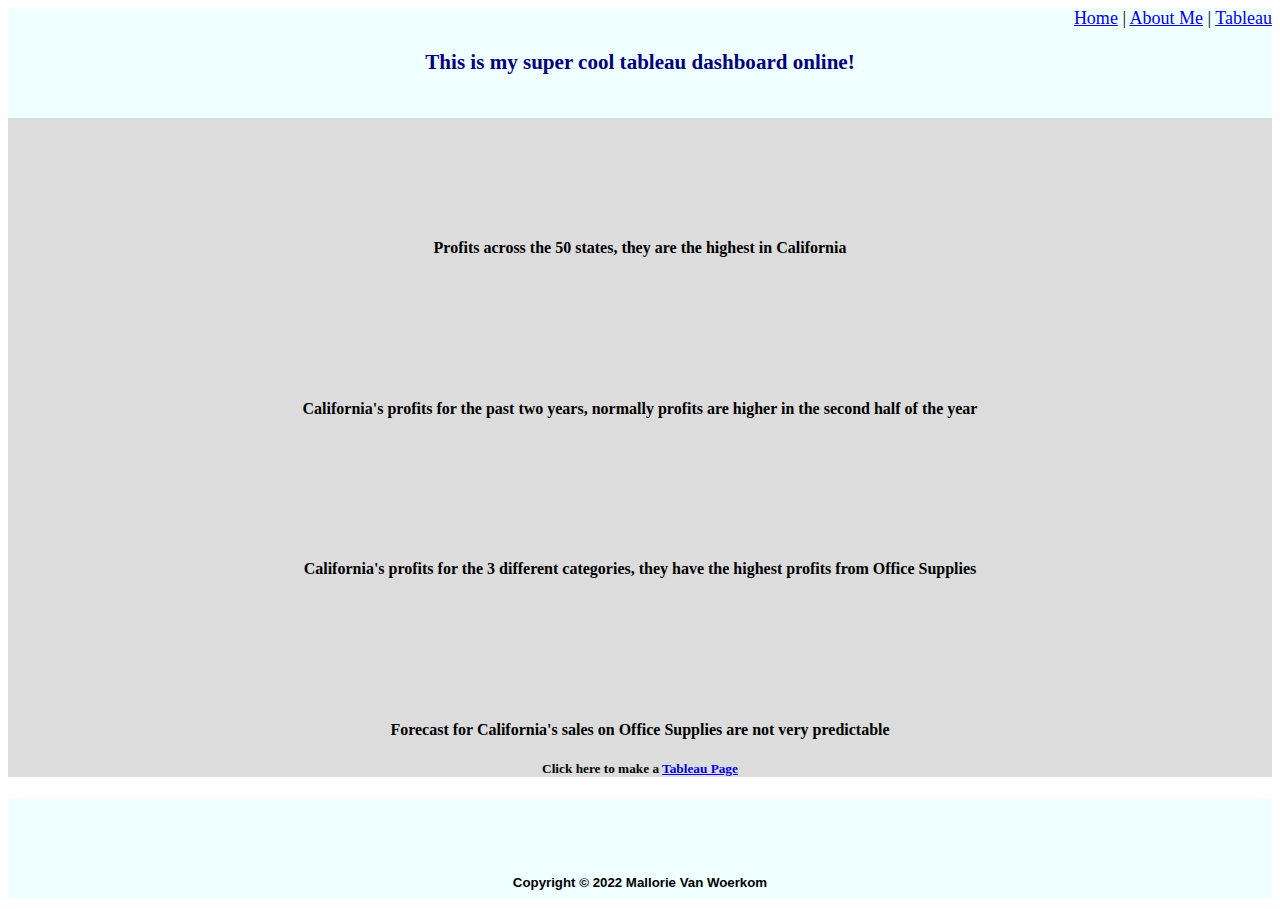
<file: html/tableau.html>
<!--Mallorie Van Woerkom | April 15-->
<!DOCTYPE html>
<html>
<head>
    <Title>Mallorie Van Woerkom - Tableau Dashboard Demo</Title>
    <!-- bootstyles-->
    <link href="../styles/bootstyles.css" rel="stylesheet" />
</head>
<body>
    <div class= "tabhead" style="font-size: large;">
    <a href="../index.html">Home</a> |
    <a href="aboutme.html">About Me</a> |
    <a href="tableau.html">Tableau</a>

    <h3>This is my super cool tableau dashboard online!</h3>
    </div>

    <div class="tabmain">
     <!-- Tableau-->
     <div class='tableauPlaceholder' id='viz1650063654535' style='position: relative'><noscript><a href='#'><img alt='profits ' src='https:&#47;&#47;public.tableau.com&#47;static&#47;images&#47;pr&#47;profitsbystate_16500636430560&#47;profits&#47;1_rss.png' style='border: none' /></a></noscript><object class='tableauViz'  style='display:none;'><param name='host_url' value='https%3A%2F%2Fpublic.tableau.com%2F' /> <param name='embed_code_version' value='3' /> <param name='site_root' value='' /><param name='name' value='profitsbystate_16500636430560&#47;profits' /><param name='tabs' value='no' /><param name='toolbar' value='yes' /><param name='static_image' value='https:&#47;&#47;public.tableau.com&#47;static&#47;images&#47;pr&#47;profitsbystate_16500636430560&#47;profits&#47;1.png' /> <param name='animate_transition' value='yes' /><param name='display_static_image' value='yes' /><param name='display_spinner' value='yes' /><param name='display_overlay' value='yes' /><param name='display_count' value='yes' /><param name='language' value='en-US' /><param name='filter' value='publish=yes' /></object></div>                <script type='text/javascript'>                    var divElement = document.getElementById('viz1650063654535');                    var vizElement = divElement.getElementsByTagName('object')[0];                    vizElement.style.width='100%';vizElement.style.height=(divElement.offsetWidth*0.75)+'px';                    var scriptElement = document.createElement('script');                    scriptElement.src = 'https://public.tableau.com/javascripts/api/viz_v1.js';                    vizElement.parentNode.insertBefore(scriptElement, vizElement);                </script>
     <h4>Profits across the 50 states, they are the highest in California</h4>
     <div class='tableauPlaceholder' id='viz1650059859563' style='position: relative'><noscript><a href='#'><img alt='cali profits ' src='https:&#47;&#47;public.tableau.com&#47;static&#47;images&#47;pr&#47;profitsforstates&#47;caliprofits&#47;1_rss.png' style='border: none' /></a></noscript><object class='tableauViz'  style='display:none;'><param name='host_url' value='https%3A%2F%2Fpublic.tableau.com%2F' /> <param name='embed_code_version' value='3' /> <param name='site_root' value='' /><param name='name' value='profitsforstates&#47;caliprofits' /><param name='tabs' value='no' /><param name='toolbar' value='yes' /><param name='static_image' value='https:&#47;&#47;public.tableau.com&#47;static&#47;images&#47;pr&#47;profitsforstates&#47;caliprofits&#47;1.png' /> <param name='animate_transition' value='yes' /><param name='display_static_image' value='yes' /><param name='display_spinner' value='yes' /><param name='display_overlay' value='yes' /><param name='display_count' value='yes' /><param name='language' value='en-US' /><param name='filter' value='publish=yes' /></object></div>                <script type='text/javascript'>                    var divElement = document.getElementById('viz1650059859563');                    var vizElement = divElement.getElementsByTagName('object')[0];                    vizElement.style.width='100%';vizElement.style.height=(divElement.offsetWidth*0.75)+'px';                    var scriptElement = document.createElement('script');                    scriptElement.src = 'https://public.tableau.com/javascripts/api/viz_v1.js';                    vizElement.parentNode.insertBefore(scriptElement, vizElement);                </script>
     <h4>California's profits for the past two years, normally profits are higher in the second half of the year<h4>
     <div class='tableauPlaceholder' id='viz1650061269857' style='position: relative'><noscript><a href='#'><img alt='category ' src='https:&#47;&#47;public.tableau.com&#47;static&#47;images&#47;pr&#47;profitbycategory_16500612567140&#47;category&#47;1_rss.png' style='border: none' /></a></noscript><object class='tableauViz'  style='display:none;'><param name='host_url' value='https%3A%2F%2Fpublic.tableau.com%2F' /> <param name='embed_code_version' value='3' /> <param name='site_root' value='' /><param name='name' value='profitbycategory_16500612567140&#47;category' /><param name='tabs' value='no' /><param name='toolbar' value='yes' /><param name='static_image' value='https:&#47;&#47;public.tableau.com&#47;static&#47;images&#47;pr&#47;profitbycategory_16500612567140&#47;category&#47;1.png' /> <param name='animate_transition' value='yes' /><param name='display_static_image' value='yes' /><param name='display_spinner' value='yes' /><param name='display_overlay' value='yes' /><param name='display_count' value='yes' /><param name='language' value='en-US' /><param name='filter' value='publish=yes' /></object></div>                <script type='text/javascript'>                    var divElement = document.getElementById('viz1650061269857');                    var vizElement = divElement.getElementsByTagName('object')[0];                    vizElement.style.width='100%';vizElement.style.height=(divElement.offsetWidth*0.75)+'px';                    var scriptElement = document.createElement('script');                    scriptElement.src = 'https://public.tableau.com/javascripts/api/viz_v1.js';                    vizElement.parentNode.insertBefore(scriptElement, vizElement);                </script>
     <h4>California's profits for the 3 different categories, they have the highest profits from Office Supplies<h4>
     <div class='tableauPlaceholder' id='viz1650061436639' style='position: relative'><noscript><a href='#'><img alt='forecast ' src='https:&#47;&#47;public.tableau.com&#47;static&#47;images&#47;fo&#47;forecast_16500614251840&#47;forecast&#47;1_rss.png' style='border: none' /></a></noscript><object class='tableauViz'  style='display:none;'><param name='host_url' value='https%3A%2F%2Fpublic.tableau.com%2F' /> <param name='embed_code_version' value='3' /> <param name='site_root' value='' /><param name='name' value='forecast_16500614251840&#47;forecast' /><param name='tabs' value='no' /><param name='toolbar' value='yes' /><param name='static_image' value='https:&#47;&#47;public.tableau.com&#47;static&#47;images&#47;fo&#47;forecast_16500614251840&#47;forecast&#47;1.png' /> <param name='animate_transition' value='yes' /><param name='display_static_image' value='yes' /><param name='display_spinner' value='yes' /><param name='display_overlay' value='yes' /><param name='display_count' value='yes' /><param name='language' value='en-US' /><param name='filter' value='publish=yes' /></object></div>                <script type='text/javascript'>                    var divElement = document.getElementById('viz1650061436639');                    var vizElement = divElement.getElementsByTagName('object')[0];                    vizElement.style.width='100%';vizElement.style.height=(divElement.offsetWidth*0.75)+'px';                    var scriptElement = document.createElement('script');                    scriptElement.src = 'https://public.tableau.com/javascripts/api/viz_v1.js';                    vizElement.parentNode.insertBefore(scriptElement, vizElement);                </script>
     <h4>Forecast for California's sales on Office Supplies are not very predictable</h4>
     <h5>Click here to make a  <a href="https://www.tableau.com/tableau-login-hub">Tableau Page</a></h5>
    </div>
   
    <div class="tabfoot" style="font-family: Verdana, Geneva, Tahoma, sans-serif;">
        <br>
        <br>
        <br>
        <h5> Copyright &copy; 2022 Mallorie Van Woerkom<h5>
    </div>

</body>
</html>
</file>
<file: styles/bootstyles.css>
h3{
    color: navy;
    text-align: center;
}
.tabhead{
    width: 100%;
    top: 0px;
    height: 100px;
    left: 0px;
    right: 0px;
    text-align: right;
    background-color: azure;
    padding-bottom: 10px;
    resize: horizontal;
    
}
.tabmain{
    resize: horizontal;
    resize: vertical;
    width: 100%;
    top: 50px;
    height: max-content;
    background-color: gainsboro;
    bottom: 30px;
    text-align: center;
}
.tabfoot{
    width: 100%;
    bottom: 0px;
    height: 100px;
    margin-top: 10px;
    margin-bottom: 10px;
    text-align: center;
    background-color: azure;
    resize: horizontal;
}

.tableauPlaceholder{
    width: 50%;
    padding: 50px;
}
</file>
